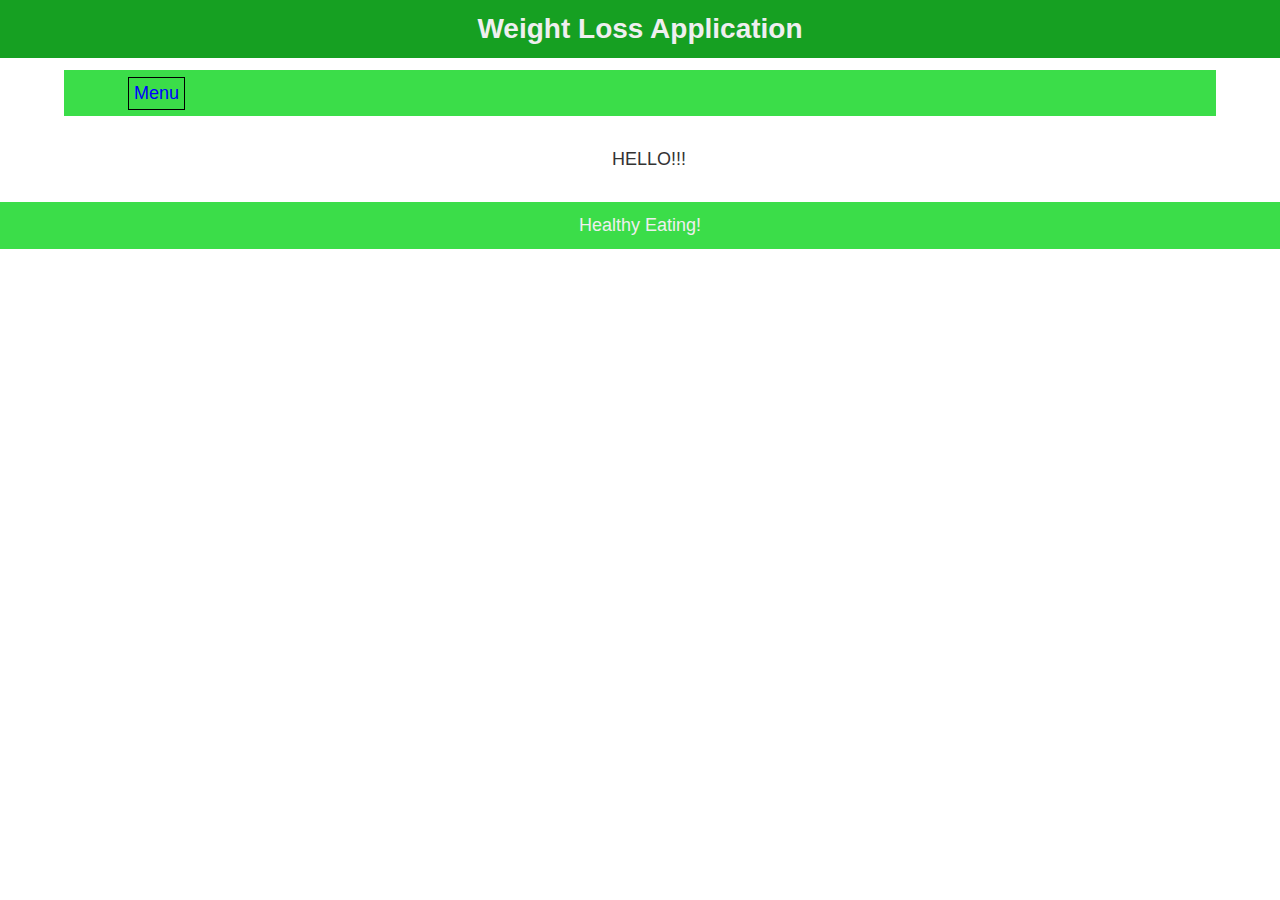
<file: index.html>
<!DOCTYPE html>
<html>
<head>
	<title> WelcomeScreem </title>
	<link rel="stylesheet" type="text/css" href="stylesheet.css">
</head>

<body>
<header>
	<h1> Weight Loss Application </h1>
</header>

<nav id="navigation">
	<ul class="hnavbar">
	<li><a href="index.html" style="color: blue">Menu</a></li>	
	</ul>
</nav>

<div class="middle">

<br>
<p> HELLO!!! </p>
</br>

</div>
<footer>
<p>Healthy Eating!</p>
</footer>	
</body>

</html>
</file>
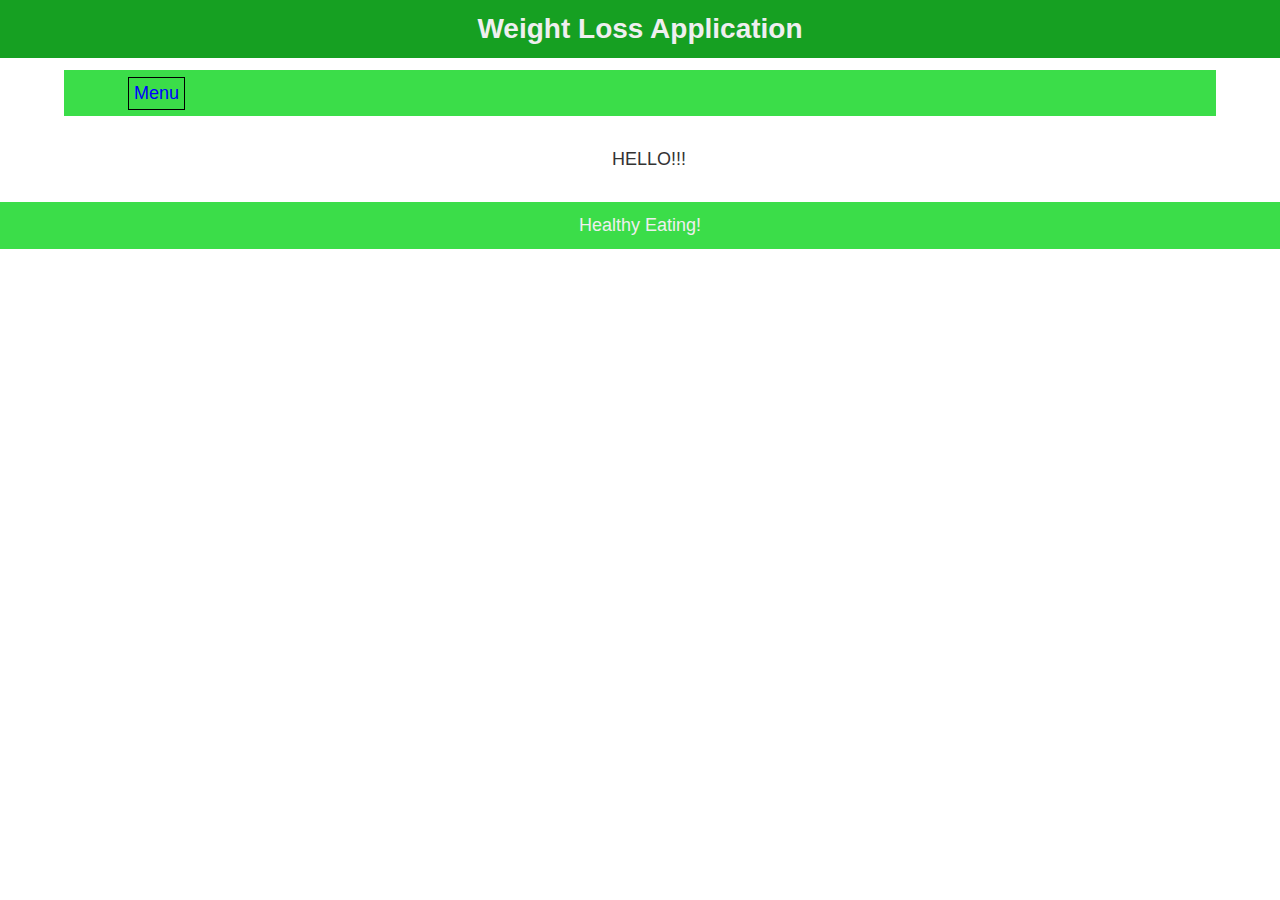
<file: menu.html>
<!DOCTYPE html>
<html>
<head>
	<title> WelcomeScreem </title>
	<link rel="stylesheet" type="text/css" href="stylesheet.css">
</head>

<body>
<header>
	<h1> Weight Loss Application </h1>
</header>

<nav id="navigation">
	<ul class="hnavbar">
	<li><a href="menu.html" style="color: blue">Menu</a></li>	
	</ul>
</nav>

<div class="middle">

<br>
<p> HELLO!!! </p>
</br>

</div>
<footer>
<p>Healthy Eating!</p>
</footer>	
</body>

</html>
</file>
<file: stylesheet.css>
* {
padding: 0 0 0 0;
margin: 0 0 0 0
}

body {
max-width: 1920px;
margin: 0 auto; 
color: #333333;
background: #ffffff;
font-family: tahoma, arial, verdana, serif;
font-size: 18px;
font-style: normal;
font-weight: normal;
}

header {
width: 100%;
background:  #16a022;
float: left;
}

nav {
width:80%;
background: #3bdd49;
padding: .5% 5%;
margin: 1% 5% 0 5%;
float: left
}

.hnavbar{
	list-style:none;
	margin-bottom: 0;
   float:left;
	position:relative;
	z-index:5;}
.hnavbar li{
	float:left;
	margin-right:10px;
	margin-bottom: 0px;
	position:relative;}
.hnavbar a{
	display:block;
	padding:5px;
	color:#fffffe;
   border: solid #000000 1px;
	text-decoration:none;}
.hnavbar a:hover{
	text-decoration:none;
   border: solid #c0c0c0 1px;}
   
.middle {
width:90%;
padding: 0 5%;
float: left
}

.middle h1 {
font-size: 24px;
margin: 1% 0;
text-align: center
}

.middle p {
margin: 1% 0;
text-align: center;
text-indent: 18px
}

footer {
width: 100%;
background: #3bdd49;
float: left
}

header h1 {
font-size: 28px;
color: #efefef;
text-align: center;
margin: 1% 5%;
}

footer p {
color: #efefef;
text-align: center;
padding: 1% 0
}
</file>
